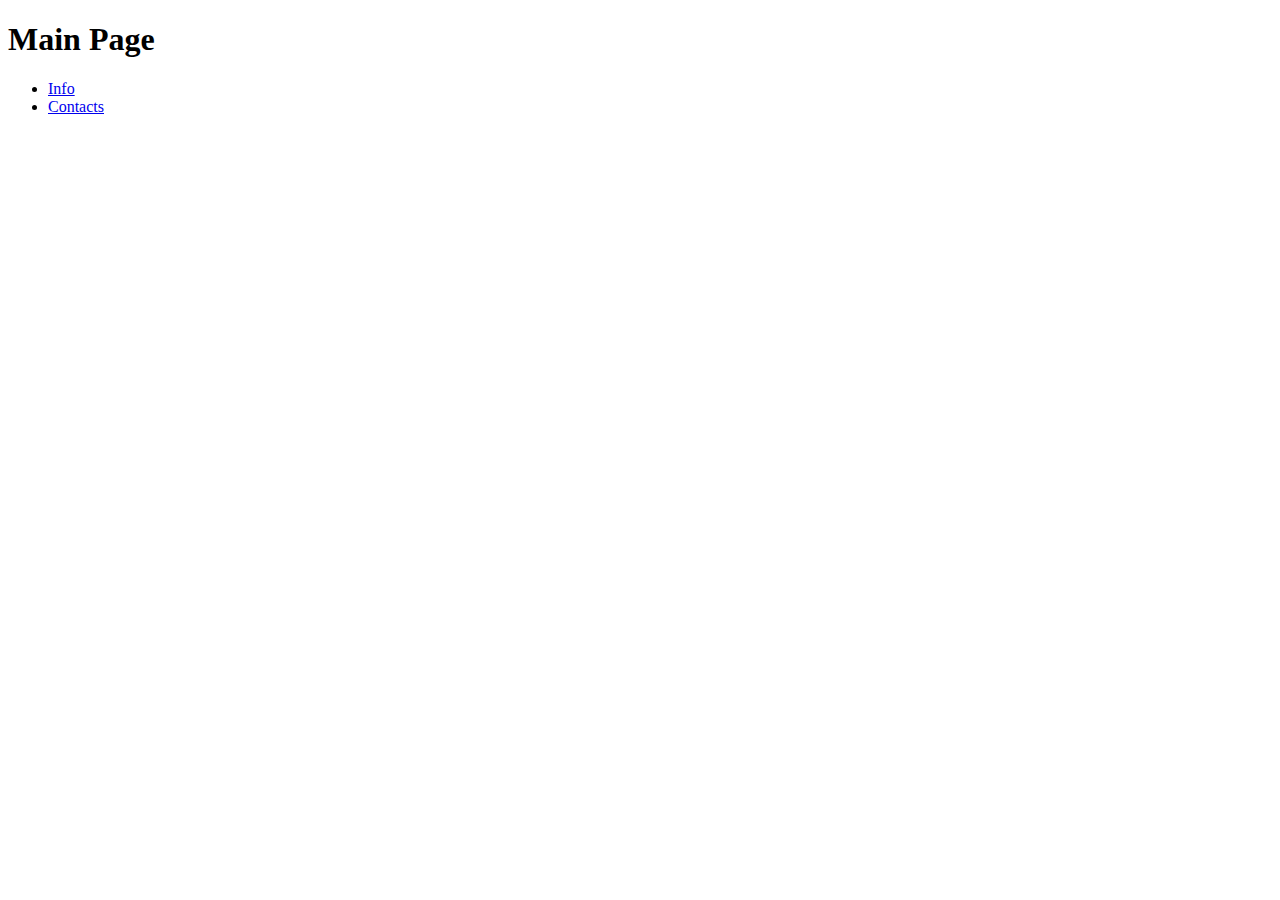
<file: lab0_1/static/index.html>
<!DOCTYPE html>
<html lang="en">
<head>
    <meta charset="UTF-8">
    <title>Main Page</title>
</head>
<body>
<h1>Main Page</h1>
<ul>
    <li><a href="/info/">Info</a></li>
    <li><a href="/contacts/">Contacts</a></li>
</ul>
</body>
</html>
</file>
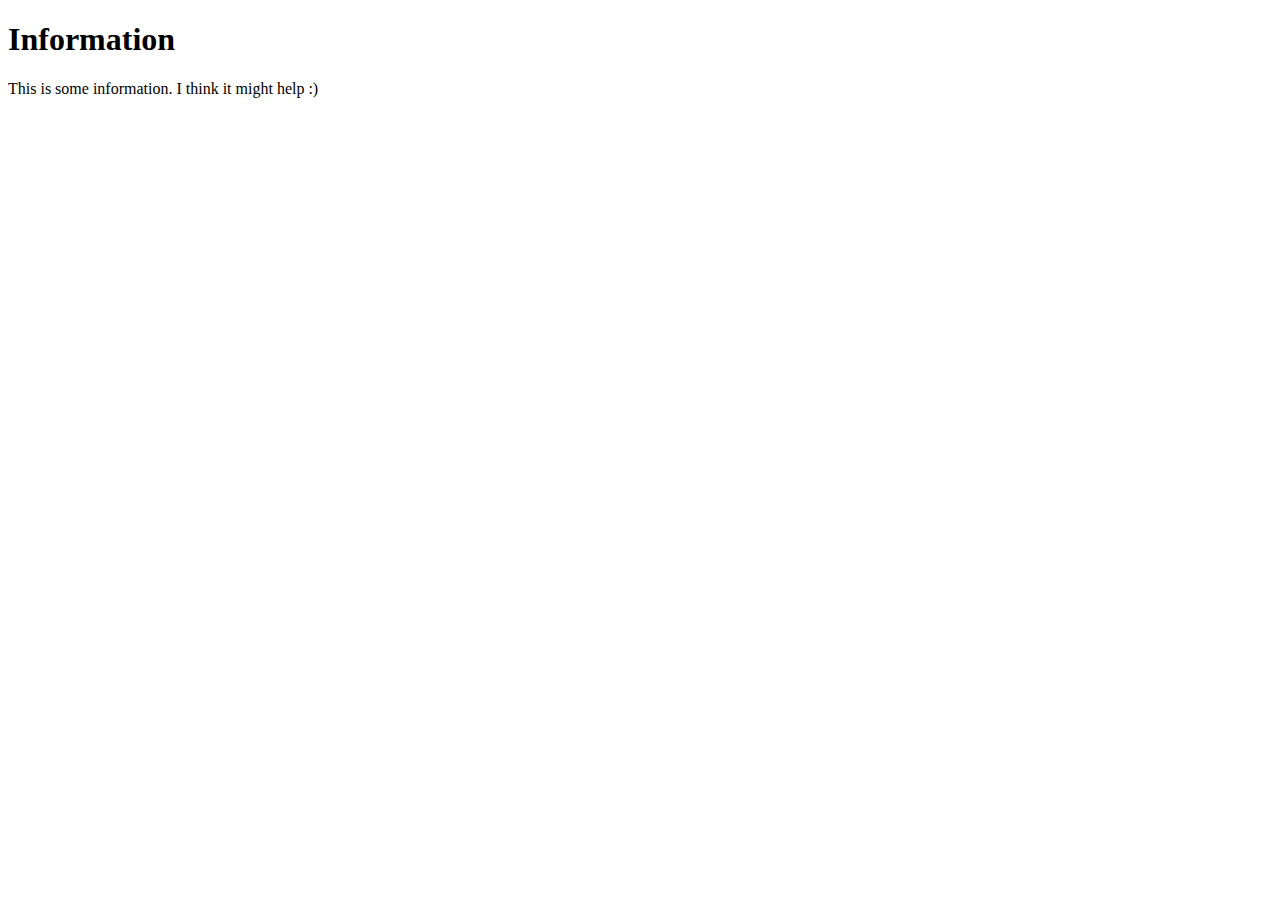
<file: lab0_1/static/info.html>
<!DOCTYPE html>
<html lang="en">
<head>
    <meta charset="UTF-8">
    <title>Information</title>
</head>
<body>
<h1>Information</h1>
<div>
    This is some information. I think it might help :)
</div>
</body>
</html>
</file>
